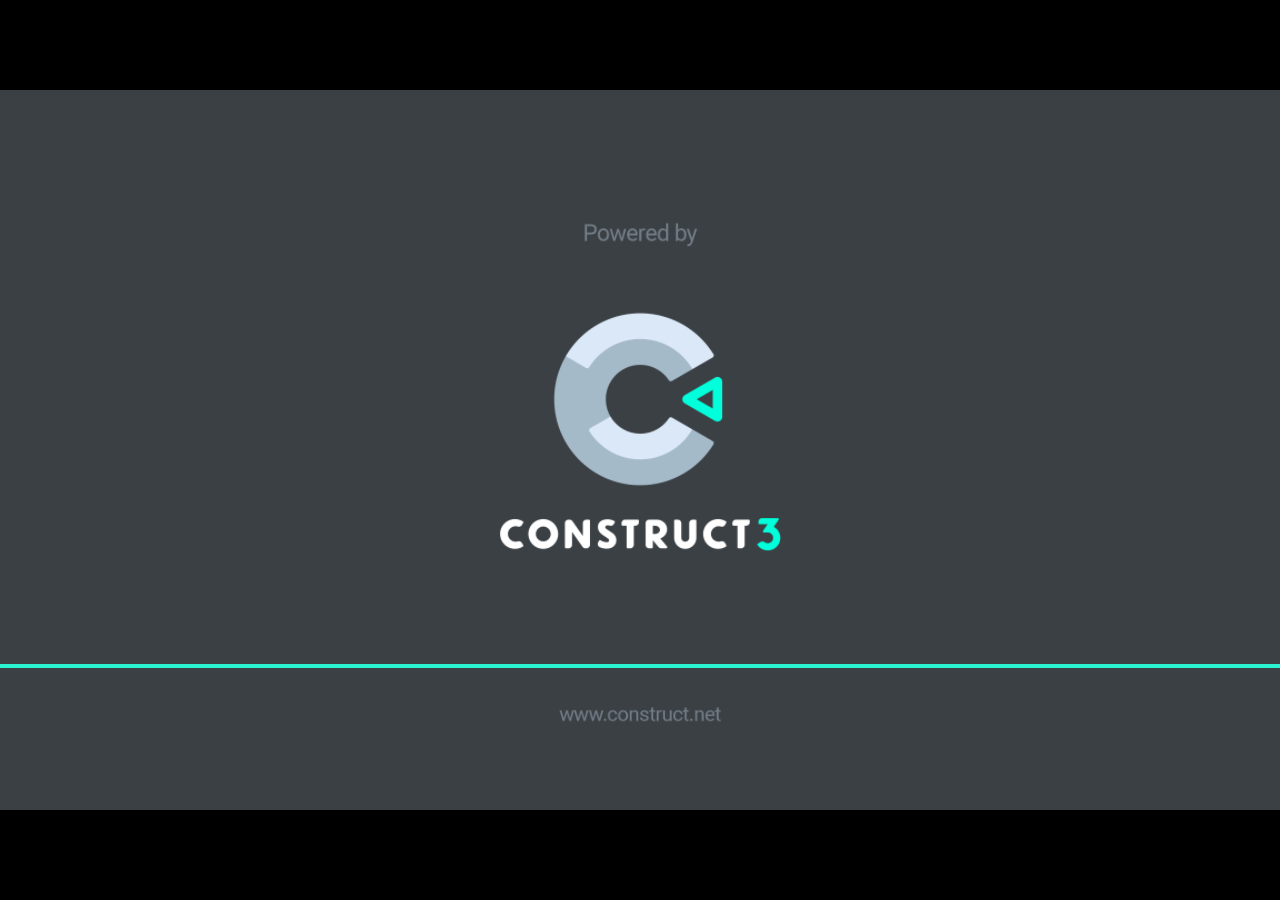
<file: jogo.html>
<!DOCTYPE html>
<html>
<head>
    <meta charset="UTF-8">
	<title>IMPORTANTE</title>
	<meta name="viewport" content="width=device-width, initial-scale=1.0, maximum-scale=1.0, minimum-scale=1.0, user-scalable=no">
	
	<!-- Made with Construct, the game and app creator :: https://www.construct.net -->
	<meta name="generator" content="Scirra Construct">



	<link rel="manifest" href="appmanifest.json">
	<link rel="apple-touch-icon" sizes="128x128" href="icons/icon-128.png">
	<link rel="apple-touch-icon" sizes="256x256" href="icons/icon-256.png">
	<link rel="apple-touch-icon" sizes="512x512" href="icons/icon-512.png">
	<link rel="icon" type="image/png" href="icons/icon-512.png">

	<link rel="stylesheet" href="jogo/style1.css">



</head> 
 
<body>

	

<script>
if (location.protocol.substr(0, 4) === "file")
{
	alert("Web exports won't work until you upload them. (When running on the file: protocol, browsers block many features from working for security reasons.)");
}
</script>
	
	<noscript>
		<div id="notSupportedWrap">
			<h2 id="notSupportedTitle">This content requires JavaScript</h2>
			<p class="notSupportedMessage">JavaScript appears to be disabled. Please enable it to view this content.</p>
		</div>
	</noscript>
	<script src="scripts/modernjscheck.js"></script>
	<script src="scripts/supportcheck.js"></script>
	<script src="scripts/offlineclient.js" type="module"></script>
	<script src="scripts/main.js" type="module"></script>
	<script src="scripts/register-sw.js" type="module"></script>

</body> 
</html>
</file>
<file: jogo/style1.css>
html, body {
	padding: 0;
	margin: 0;
	overflow: hidden;
	height: 100%;
}

body {
	background: #000000;
	color: white;
}

html, body, canvas {
	touch-action-delay: none;
	touch-action: none;
}

canvas, .c3htmlwrap {
	position: absolute;
}

.c3htmlwrap {
	contain: strict;
}

.c3overlay {
	pointer-events: none;
}

.c3htmlwrap[interactive] > * {
	pointer-events: auto;
}

/* HACK - work around elements being selectable only in iOS WKWebView for some reason */
html[ioswebview] .c3htmlwrap,
html[ioswebview] canvas {
	-webkit-user-select: none;
	user-select: none;
}

html[ioswebview] .c3htmlwrap > * {
	-webkit-user-select: auto;
	user-select: auto;
}

#notSupportedWrap {
	margin: 2em auto 1em auto;
	width: 75%;
	max-width: 45em;
	border: 2px solid #aaa;
	border-radius: 1em;
	padding: 2em;
	background-color: #f0f0f0;
	font-family: "Segoe UI", Frutiger, "Frutiger Linotype", "Dejavu Sans", "Helvetica Neue", Arial, sans-serif;
	color: black;
}

#notSupportedTitle {
	font-size: 1.8em;
}

.notSupportedMessage {
	font-size: 1.2em;
}

.notSupportedMessage em {
	color: #888;
}

/* bbcode styles */
.bbCodeH1 {
	font-size: 2em;
	font-weight: bold;
}

.bbCodeH2 {
	font-size: 1.5em;
	font-weight: bold;
}

.bbCodeH3 {
	font-size: 1.25em;
	font-weight: bold;
}

.bbCodeH4 {
	font-size: 1.1em;
	font-weight: bold;
}

.bbCodeItem::before {
	content: " • ";
}

/* For text icons converted to HTML: size the height to the line height
   preserving the aspect ratio. Also add position: relative as that allows
   just adding a 'top' style for the iconoffsety style. */
.c3-text-icon {
	height: 1em;
	width: auto;
	position: relative;
}

/* screen reader text */
.c3-screen-reader-text {
	position: absolute;
	width: 1px;
    height: 1px;
    overflow: hidden;
    clip: rect(1px, 1px, 1px, 1px);
}
</file>
